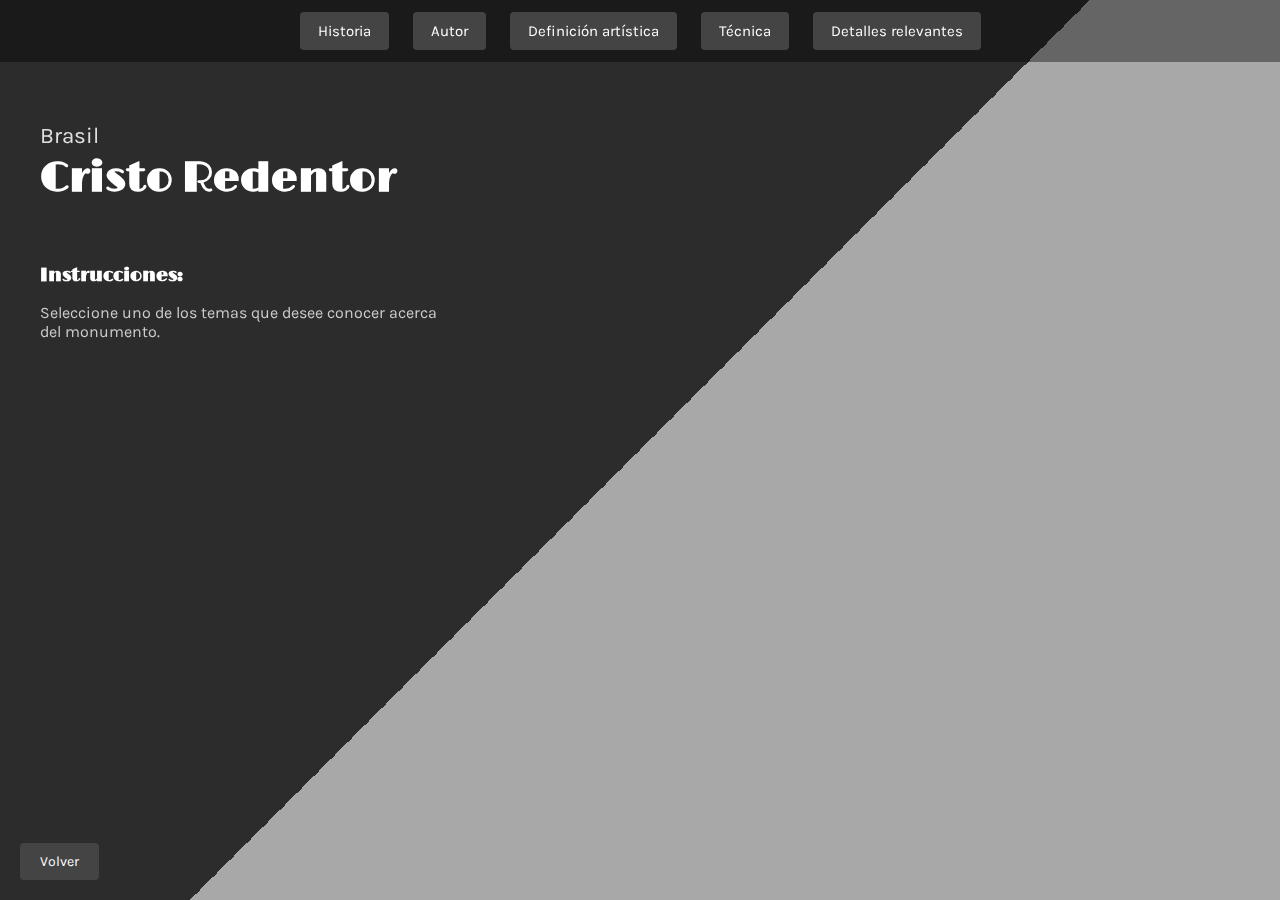
<file: cristo.html>
<!DOCTYPE html>
<html lang="es">
<head>
  <meta charset="utf-8" />
  <meta name="viewport" content="width=device-width,initial-scale=1" />
  <title>Cristo Redentor</title>

  <!-- Fuentes locales -->
  <style>
    @font-face {
      font-family: 'Limelight';
      src: url('assets/fonts/Limelight-Regular.ttf') format('truetype');
    }
    @font-face {
      font-family: 'Karla';
      src: url('assets/fonts/Karla-VariableFont_wght.ttf') format('truetype');
    }
  </style>

  <!-- Estilos globales -->
  <link rel="stylesheet" href="styles/styles.css" />
</head>
<body>
  <!-- Barra de botones para escritorio -->
  <div class="monumento-topbar">
    <button class="monumento-button" data-topic="historia">Historia</button>
    <button class="monumento-button" data-topic="autor">Autor</button>
    <button class="monumento-button" data-topic="definicion">Definición artística</button>
    <button class="monumento-button" data-topic="tecnica">Técnica</button>
    <button class="monumento-button" data-topic="detalles">Detalles relevantes</button>
  </div>

  <!-- Menú hamburguesa para móvil -->
  <div class="monumento-menu-container">
    <button id="menuToggle" class="hamburguesa-btn">☰</button>

    <div id="menuOpciones" class="menu-opciones">
      <button class="monumento-button" data-topic="historia">Historia</button>
      <button class="monumento-button" data-topic="autor">Autor</button>
      <button class="monumento-button" data-topic="definicion">Definición artística</button>
      <button class="monumento-button" data-topic="tecnica">Técnica</button>
      <button class="monumento-button" data-topic="detalles">Detalles relevantes</button>
    </div>
  </div>

  <!-- Bloque informativo -->
  <div class="monumento-info">
    <p class="monumento-pais">Brasil</p>
    <h1 class="monumento-titulo">Cristo Redentor</h1>
    <h2 class="monumento-instrucciones-titulo">Instrucciones:</h2>
    <p class="monumento-instrucciones-texto">
      Seleccione uno de los temas que desee conocer acerca del monumento.
    </p>
  </div>

  <!-- Botón volver -->
  <button class="monumento-volver">Volver</button>

  <!-- Canvas Babylon -->
  <canvas
    class="monumento-canvas"
    id="canvasCristo"
    touch-action="none"
    role="img"
    aria-label="Modelo 3D del Cristo Redentor en Brasil"
    tabindex="0"
  ></canvas>

  <!-- Babylon.js -->
  <script src="https://cdn.babylonjs.com/babylon.js"></script>
  <script src="https://cdn.babylonjs.com/loaders/babylonjs.loaders.min.js"></script>
  <script src="scripts/cristo.js"></script>
</body>
</html>
</file>
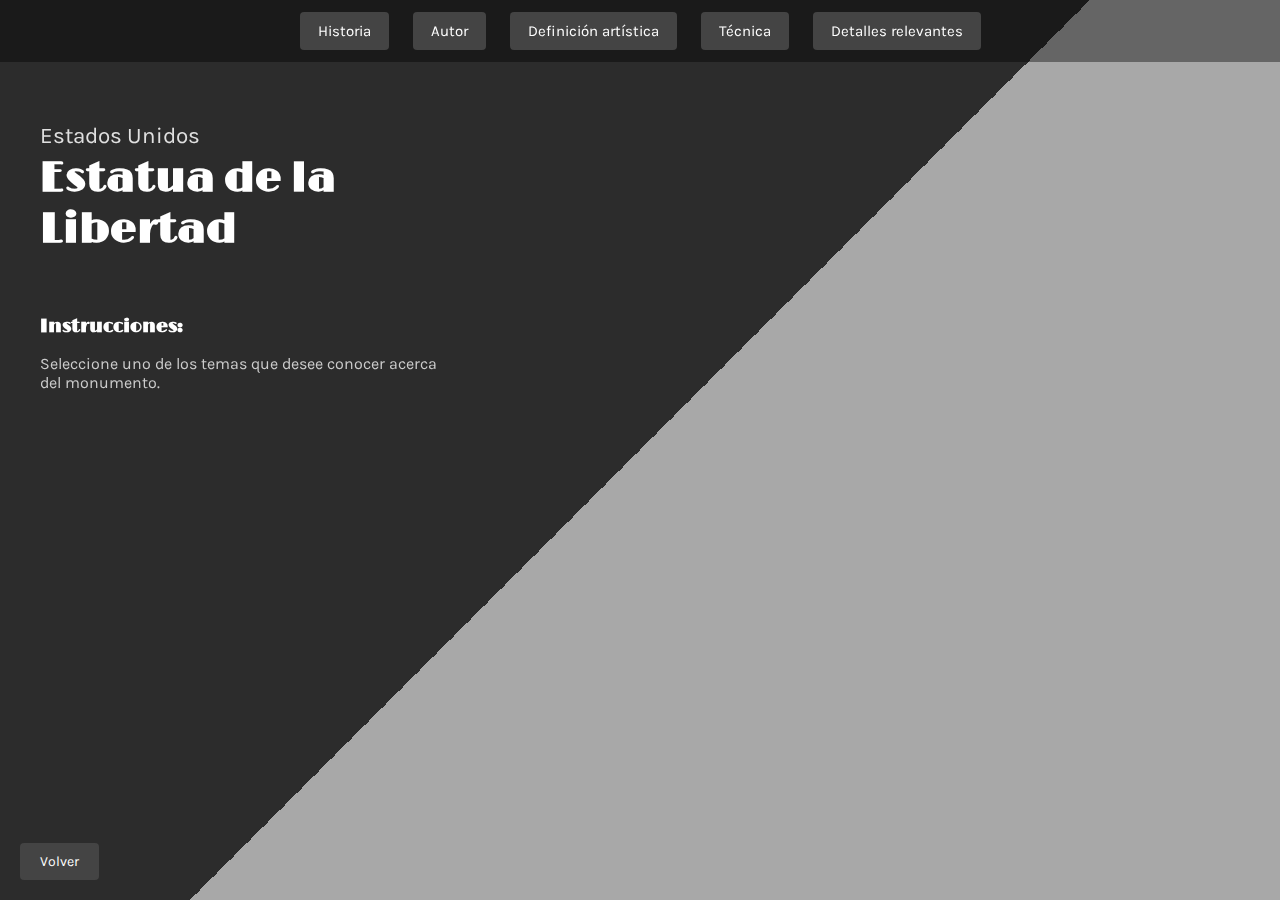
<file: libertad.html>
<!DOCTYPE html>
<html lang="es">
<head>
  <meta charset="utf-8" />
  <meta name="viewport" content="width=device-width,initial-scale=1" />
  <title>Estatua de la Libertad</title>

  <!-- Fuentes locales -->
  <style>
    @font-face {
      font-family: 'Limelight';
      src: url('assets/fonts/Limelight-Regular.ttf') format('truetype');
    }
    @font-face {
      font-family: 'Karla';
      src: url('assets/fonts/Karla-VariableFont_wght.ttf') format('truetype');
    }
  </style>

  <!-- Estilos globales -->
  <link rel="stylesheet" href="styles/styles.css" />
</head>
<body>
  <!-- Barra de botones para escritorio -->
  <div class="monumento-topbar">
    <button class="monumento-button" data-topic="historia">Historia</button>
    <button class="monumento-button" data-topic="autor">Autor</button>
    <button class="monumento-button" data-topic="definicion">Definición artística</button>
    <button class="monumento-button" data-topic="tecnica">Técnica</button>
    <button class="monumento-button" data-topic="detalles">Detalles relevantes</button>
  </div>

  <!-- Menú hamburguesa para móvil -->
  <div class="monumento-menu-container">
    <button id="menuToggle" class="hamburguesa-btn">☰</button>
    <div id="menuOpciones" class="menu-opciones">
      <button class="monumento-button" data-topic="historia">Historia</button>
      <button class="monumento-button" data-topic="autor">Autor</button>
      <button class="monumento-button" data-topic="definicion">Definición artística</button>
      <button class="monumento-button" data-topic="tecnica">Técnica</button>
      <button class="monumento-button" data-topic="detalles">Detalles relevantes</button>
    </div>
  </div>

  <!-- Bloque informativo -->
  <div class="monumento-info">
    <p class="monumento-pais">Estados Unidos</p>
    <h1 class="monumento-titulo">Estatua de la Libertad</h1>
    <h2 class="monumento-instrucciones-titulo">Instrucciones:</h2>
    <p class="monumento-instrucciones-texto">
      Seleccione uno de los temas que desee conocer acerca del monumento.
    </p>
  </div>

  <!-- Botón volver -->
  <button class="monumento-volver">Volver</button>

  <!-- Canvas Babylon -->
  <canvas
    class="monumento-canvas"
    id="canvasLibertad"
    touch-action="none"
    role="img"
    aria-label="Modelo 3D de la Estatua de la Libertad en Estados Unidos"
    tabindex="0"
  ></canvas>

  <!-- Babylon.js -->
  <script src="https://cdn.babylonjs.com/babylon.js"></script>
  <script src="https://cdn.babylonjs.com/loaders/babylonjs.loaders.min.js"></script>
  <script src="scripts/libertad.js"></script>
</body>
</html>
</file>
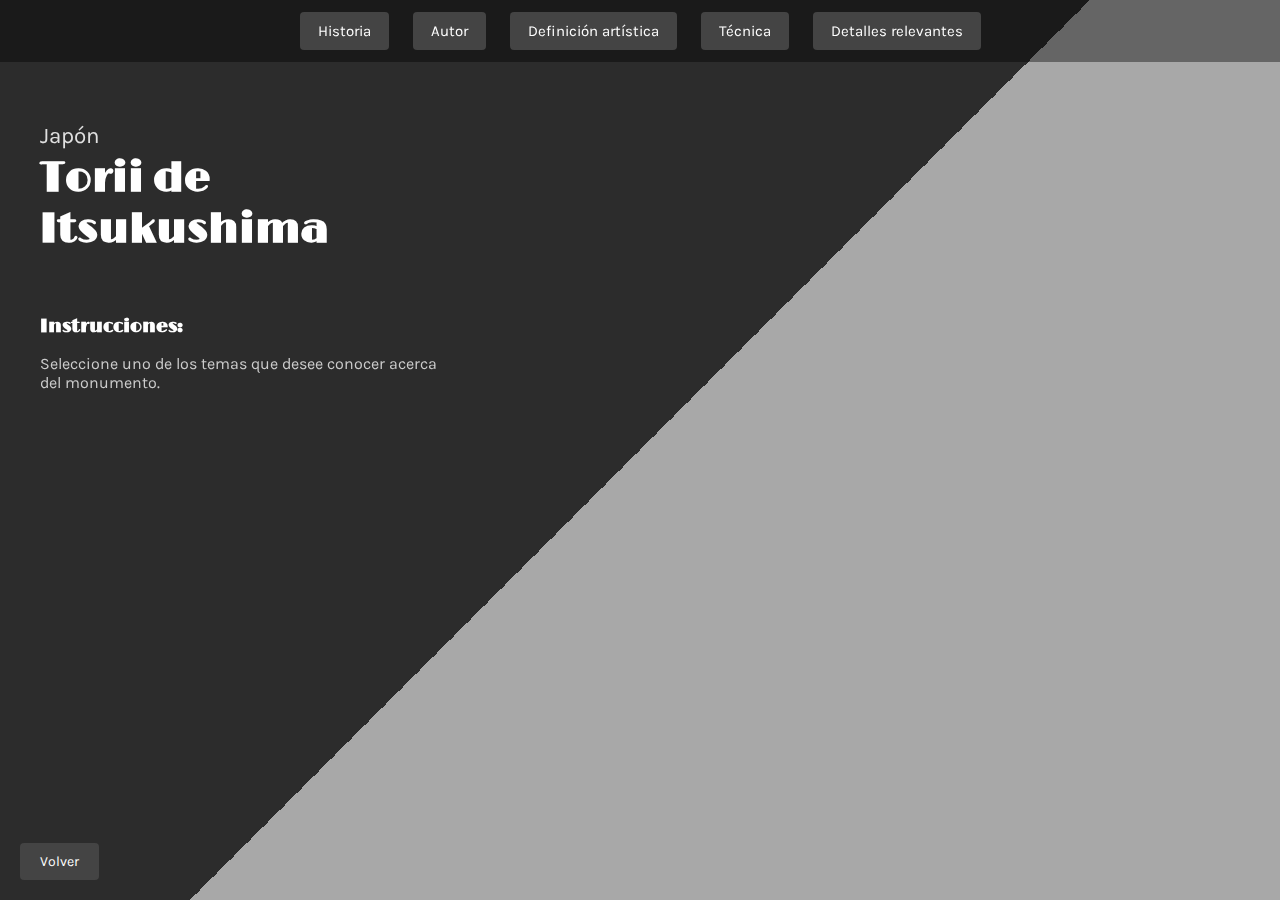
<file: torii.html>
<!DOCTYPE html>
<html lang="es">
<head>
  <meta charset="utf-8" />
  <meta name="viewport" content="width=device-width,initial-scale=1" />
  <title>Torii de Itsukushima</title>

  <!-- Fuentes locales -->
  <style>
    @font-face {
      font-family: 'Limelight';
      src: url('assets/fonts/Limelight-Regular.ttf') format('truetype');
    }
    @font-face {
      font-family: 'Karla';
      src: url('assets/fonts/Karla-VariableFont_wght.ttf') format('truetype');
    }
  </style>

  <!-- Estilos globales -->
  <link rel="stylesheet" href="styles/styles.css" />
</head>
<body>
  <!-- Barra de botones para escritorio -->
  <div class="monumento-topbar">
    <button class="monumento-button" data-topic="historia">Historia</button>
    <button class="monumento-button" data-topic="autor">Autor</button>
    <button class="monumento-button" data-topic="definicion">Definición artística</button>
    <button class="monumento-button" data-topic="tecnica">Técnica</button>
    <button class="monumento-button" data-topic="detalles">Detalles relevantes</button>
  </div>

  <!-- Menú hamburguesa para móvil -->
  <div class="monumento-menu-container">
    <button id="menuToggle" class="hamburguesa-btn">☰</button>
    <div id="menuOpciones" class="menu-opciones">
      <button class="monumento-button" data-topic="historia">Historia</button>
      <button class="monumento-button" data-topic="autor">Autor</button>
      <button class="monumento-button" data-topic="definicion">Definición artística</button>
      <button class="monumento-button" data-topic="tecnica">Técnica</button>
      <button class="monumento-button" data-topic="detalles">Detalles relevantes</button>
    </div>
  </div>

  <!-- Bloque informativo -->
  <div class="monumento-info">
    <p class="monumento-pais">Japón</p>
    <h1 class="monumento-titulo">Torii de Itsukushima</h1>
    <h2 class="monumento-instrucciones-titulo">Instrucciones:</h2>
    <p class="monumento-instrucciones-texto">
      Seleccione uno de los temas que desee conocer acerca del monumento.
    </p>
  </div>

  <!-- Botón volver -->
  <button class="monumento-volver">Volver</button>

  <!-- Canvas Babylon -->
  <canvas
    class="monumento-canvas"
    id="canvasTorii"
    touch-action="none"
    role="img"
    aria-label="Modelo 3D del Torii de Itsukushima"
    tabindex="0"
  ></canvas>

  <!-- Babylon.js -->
  <script src="https://cdn.babylonjs.com/babylon.js"></script>
  <script src="https://cdn.babylonjs.com/loaders/babylonjs.loaders.min.js"></script>
  <script src="scripts/torii.js"></script>
</body>
</html>
</file>
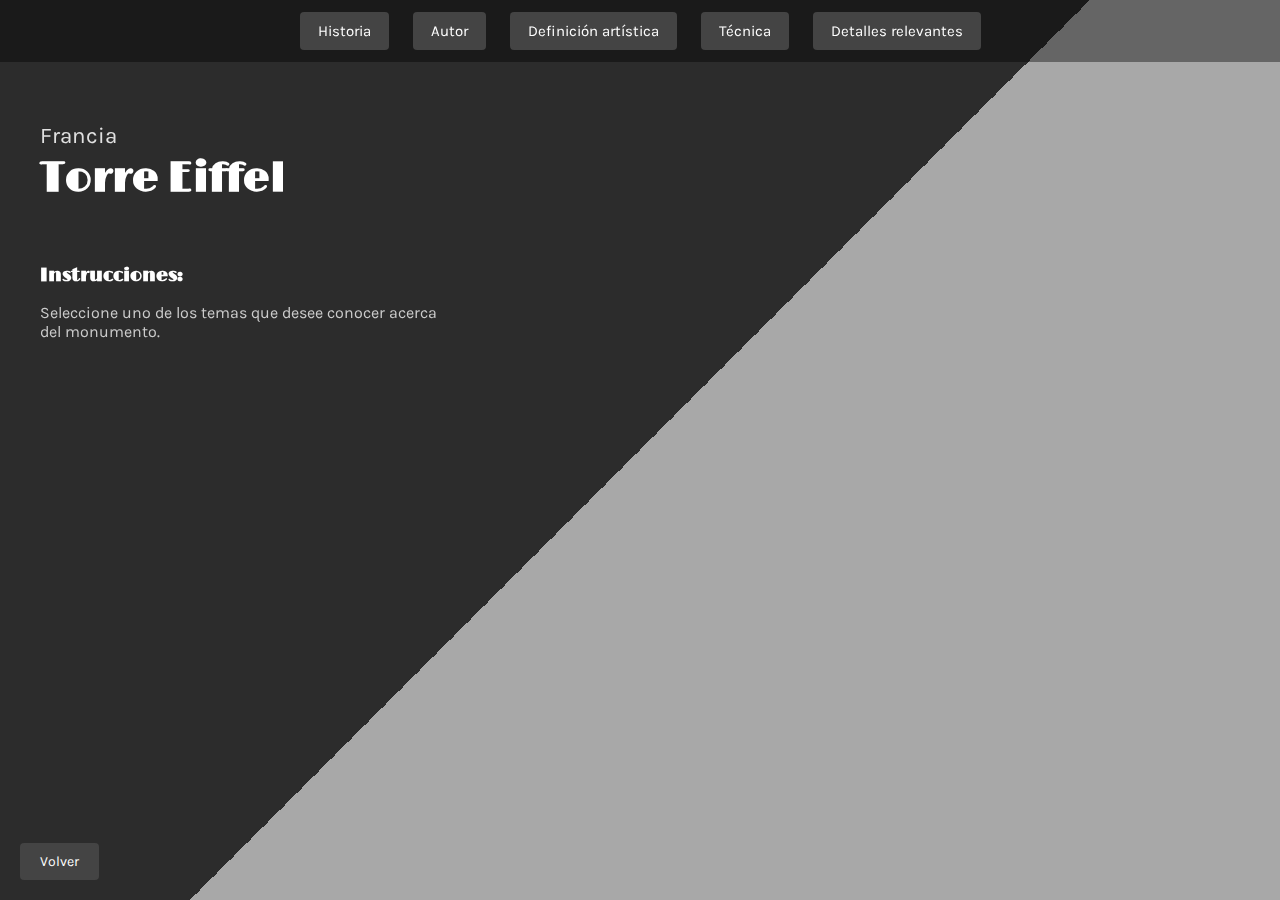
<file: torre.html>
<!DOCTYPE html>
<html lang="es">
<head>
  <meta charset="utf-8" />
  <meta name="viewport" content="width=device-width,initial-scale=1" />
  <title>Torre Eiffel</title>

  <!-- Fuentes locales -->
  <style>
    @font-face {
      font-family: 'Limelight';
      src: url('assets/fonts/Limelight-Regular.ttf') format('truetype');
    }
    @font-face {
      font-family: 'Karla';
      src: url('assets/fonts/Karla-VariableFont_wght.ttf') format('truetype');
    }
  </style>

  <!-- Estilos globales -->
  <link rel="stylesheet" href="styles/styles.css" />
</head>
<body>
  <!-- Barra de botones para escritorio -->
  <div class="monumento-topbar">
    <button class="monumento-button" data-topic="historia">Historia</button>
    <button class="monumento-button" data-topic="autor">Autor</button>
    <button class="monumento-button" data-topic="definicion">Definición artística</button>
    <button class="monumento-button" data-topic="tecnica">Técnica</button>
    <button class="monumento-button" data-topic="detalles">Detalles relevantes</button>
  </div>

  <!-- Menú hamburguesa para móvil -->
  <div class="monumento-menu-container">
    <button id="menuToggle" class="hamburguesa-btn">☰</button>
    <div id="menuOpciones" class="menu-opciones">
      <button class="monumento-button" data-topic="historia">Historia</button>
      <button class="monumento-button" data-topic="autor">Autor</button>
      <button class="monumento-button" data-topic="definicion">Definición artística</button>
      <button class="monumento-button" data-topic="tecnica">Técnica</button>
      <button class="monumento-button" data-topic="detalles">Detalles relevantes</button>
    </div>
  </div>

  <!-- Bloque informativo -->
  <div class="monumento-info">
    <p class="monumento-pais">Francia</p>
    <h1 class="monumento-titulo">Torre Eiffel</h1>
    <h2 class="monumento-instrucciones-titulo">Instrucciones:</h2>
    <p class="monumento-instrucciones-texto">
      Seleccione uno de los temas que desee conocer acerca del monumento.
    </p>
  </div>

  <!-- Botón volver -->
  <button class="monumento-volver">Volver</button>

  <!-- Canvas Babylon -->
  <canvas
    class="monumento-canvas"
    id="canvasTorre"
    touch-action="none"
    role="img"
    aria-label="Modelo 3D de la Torre Eiffel en Francia"
    tabindex="0"
  ></canvas>

  <!-- Babylon.js -->
  <script src="https://cdn.babylonjs.com/babylon.js"></script>
  <script src="https://cdn.babylonjs.com/loaders/babylonjs.loaders.min.js"></script>
  <script src="scripts/torre.js"></script>
</body>
</html>
</file>
<file: styles/styles.css>
/* === Estilo para menu principal === */
html, body {
  width: 100%;
  height: 100%;
  margin: 0;
  overflow: hidden;
  font-family: 'Karla', sans-serif;
  background: linear-gradient(135deg, #2c2c2c 50%, #a8a8a8 50%);
  color: white;
}

/* Título centrado arriba */
#uiContainer {
  position: fixed;
  top: 40px;
  left: 50%;
  transform: translateX(-50%);
  z-index: 20;
  pointer-events: none;
}
#titulo {
  margin: 0;
  color: #ffffff;
  font-family: 'Limelight', cursive;
  font-size: 2.8rem;
  text-align: center;
  line-height: 1.1;
}

/* Fade-in con retraso para menú principal */
#titulo.fade-in {
  animation-delay: 0.5s; /* aparece primero */
}

#instrucciones-desktop.fade-in,
#instrucciones-movil.fade-in {
  animation-delay: 2s;
}

/* Instrucciones escritorio */
#instrucciones-desktop {
  display: block;
  position: fixed;
  left: 30px;
  top: 50%;
  transform: translateY(-50%);
  width: 340px;
  color: #e6eef6;
  font-size: 16px;
  line-height: 1.6;
  text-align: justify;
  z-index: 25;
}
#instrucciones-desktop h2 {
  margin: 0 0 10px 0;
  font-family: 'Limelight', cursive;
  font-size: 20px;
  color: #ffffff;
}
#instrucciones-desktop ol {
  margin: 0;
  padding: 0;
}
#instrucciones-desktop li {
  display: block;
  margin: 10px 0;
  padding-left: 36px;
  position: relative;
}
#instrucciones-desktop .num {
  position: absolute;
  left: 0;
  top: 0;
  font-weight: 700;
  color: #ffffff;
  width: 28px;
  display: inline-block;
  text-align: left;
}

/* Instrucciones móvil (ocultas por defecto) */
#instrucciones-movil {
  display: none;
  position: fixed;
  left: 30px;
  top: 50%;
  transform: translateY(-50%);
  width: 340px;
  color: #e6eef6;
  font-size: 16px;
  line-height: 1.6;
  text-align: justify;
  z-index: 25;
}
#instrucciones-movil h2 {
  margin: 0 0 10px 0;
  font-family: 'Limelight', cursive;
  font-size: 20px;
  color: #ffffff;
}
#instrucciones-movil ol {
  margin: 0;
  padding: 0;
}
#instrucciones-movil li {
  display: block;
  margin: 10px 0;
  padding-left: 36px;
  position: relative;
}
#instrucciones-movil .num {
  position: absolute;
  left: 0;
  top: 0;
  font-weight: 700;
  color: #ffffff;
  width: 28px;
  display: inline-block;
  text-align: left;
}

/* Panel de información a la derecha */
#infoPanel {
  position: fixed;
  top: 50%;
  right: 40px;
  transform: translateY(-50%);
  width: 280px;
  color: #ffffff;
  font-family: 'Karla', sans-serif;
  text-align: left;
  z-index: 30;
  display: none;
}
#infoPanel h2 {
  margin: 0 0 8px 0;
  font-family: 'Limelight', cursive;
  font-size: 1.4rem;
  color: #ffffff;
}
#infoPanel p {
  margin: 0;
  font-size: 1rem;
  color: #e0e0e0;
}

/* Canvas menu */
#renderCanvas {
  width: 100vw;
  height: 100vh;
  display: block;
  position: fixed;
  top: 0;
  left: 0;
  z-index: 0;
  background: #000;
}

/* === Estilos para páginas de monumentos === */

/* Barra de botones */
.monumento-topbar {
  position: fixed;
  top: 0;
  left: 0;
  width: 100%;
  background: rgba(0, 0, 0, 0.4);
  display: flex;
  justify-content: center;
  padding: 12px 0;
  z-index: 10;
}

.monumento-button {
  margin: 0 12px;
  padding: 10px 18px;
  background: #444;
  border: none;
  color: white;
  cursor: pointer;
  font-size: 15px;
  font-family: 'Karla', sans-serif;
  border-radius: 4px;
  transition: background 0.3s ease, transform 0.2s ease;
}
.monumento-button:hover {
  background: #666;
  transform: scale(1.05);
}
.monumento-button.active {
  background: #dcdcdc;
  color: #222;
  font-weight: bold;
}

/* Bloque informativo */
.monumento-info {
  position: fixed;
  top: 100px;
  left: 40px;
  max-width: 400px;
  z-index: 9;
}
.monumento-pais {
  font-size: 1.4rem;
  margin-bottom: 4px;
  color: #e0e0e0;
}
.monumento-titulo {
  font-size: 2.6rem;
  font-family: 'Limelight', cursive;
  margin: 0 0 20px 0;
  color: #fff;
}
.monumento-instrucciones-titulo {
  font-size: 1.2rem;
  font-family: 'Limelight', cursive;
  margin: 60px 0 6px 0;
  color: #fff;
}
.monumento-instrucciones-texto {
  font-size: 1rem;
  color: #ccc;
}

/* Botón volver */
.monumento-volver {
  position: fixed;
  bottom: 20px;
  left: 20px;
  padding: 10px 20px;
  background: #444;
  color: white;
  border: none;
  cursor: pointer;
  font-size: 14px;
  font-family: 'Karla', sans-serif;
  border-radius: 4px;
  z-index: 10;
  transition: background 0.3s ease, transform 0.2s ease;
}
.monumento-volver:hover {
  background: #666;
  transform: scale(1.05);
}
.monumento-volver.active {
  background: #dcdcdc;
  color: #222;
  font-weight: bold;
}

/* Canvas de monumentos */
.monumento-canvas {
  width: 100vw;
  height: 100vh;
  display: block;
  position: fixed;
  top: 0;
  left: 0;
  z-index: 0;
  background: transparent;
}

/* Animaciones */
.fade-in {
  animation: fadeIn 0.6s ease forwards;
  opacity: 0;
}
@keyframes fadeIn {
  to { opacity: 1; }
}

/* === Transición entre páginas === */
.transition-overlay {
  position: fixed;
  top: 0; left: 0;
  width: 100vw; height: 100vh;
  background: black;
  opacity: 0;
  pointer-events: none;
  transition: opacity 0.8s ease;
  z-index: 9999;
}

.transition-overlay.active {
  opacity: 1;
  pointer-events: all;
}

/* Mostrar solo instrucciones de escritorio por defecto */
#instrucciones-desktop {
  display: block;
}

#instrucciones-movil {
  display: none;
}

/* === Estilos para móvil === */
@media (max-width: 768px) {
  /* Título centrado arriba */
  #uiContainer {
    position: absolute;
    top: 30px;
    left: 50%;
    transform: translateX(-50%);
    width: 100%;
    text-align: center;
    pointer-events: none;
  }

  #titulo {
    font-size: 1.6rem;
    padding: 0 15px;
    line-height: 1.2;
  }

  /* Ocultar instrucciones escritorio */
  #instrucciones-desktop {
    display: none;
  }

  /* Mostrar instrucciones móvil */
  #instrucciones-movil {
    display: block;
    position: absolute;
    top: 130px;
    left: 50%;
    transform: translateX(-50%);
    width: 90%;
    max-width: 360px;
    font-size: 15px;
    line-height: 1.5;
    padding: 10px;
    background: rgba(0, 0, 0, 0.6);
    border-radius: 8px;
    box-sizing: border-box;
    z-index: 25;
  }

  #instrucciones-movil h2 {
    font-size: 18px;
    margin-bottom: 8px;
  }

  #instrucciones-movil li {
    font-size: 14px;
    padding-left: 30px;
  }

  #instrucciones-movil .num {
    width: 24px;
    font-size: 14px;
  }

  /* Panel de información abajo centrado */
  #infoPanel {
    position: absolute;
    top: 85%;
    left: 50%;
    transform: translate(-50%, -50%);
    width: 90%;
    max-width: 250px;
    height: auto;
    max-height: 80px;
    padding: 15px;
    background: rgba(0, 0, 0, 0.7);
    border-radius: 8px;
    text-align: center;
    z-index: 30;
    box-sizing: border-box;
    overflow-y: auto;
  }

  #infoPanel h2 {
    font-size: 0.9rem;
    margin-bottom: 6px;
  }

  #infoPanel p {
    font-size: 1rem;
  }
}

#btnVisitar {
  position: fixed;
  bottom: 40px;
  left: 50%;
  transform: translateX(-50%);
  padding: 12px 24px;
  font-size: 16px;
  font-weight: bold;
  background-color: #353535b7;
  color: white;
  border: none;
  border-radius: 8px;
  box-shadow: 0 4px 6px rgba(0, 0, 0, 0.2);
  cursor: pointer;
  transition: transform 0.2s ease;
  z-index: 1000;
}

/* Efecto al presionar */
#btnVisitar:active {
  transform: translateX(-50%) scale(0.96);
  background-color: #032a53;
}

/* estilo monumentos version movil */
@media (min-width: 769px) {
  .monumento-topbar {
    display: flex;
  }

  .monumento-menu-container {
    display: none;
  }

  .monumento-canvas {
    position: absolute;
    z-index: 0;
  }
}

/* Mostrar hamburguesa en móvil, ocultar barra */
@media (max-width: 768px) {
  body {
    margin: 0;
    padding: 0;
    overflow-x: hidden;
    background: #2c2c2c !important;
  }

  .monumento-topbar {
    display: none;
  }

  .monumento-menu-container {
    position: absolute;
    top: 0;
    left: 0;
    width: 100%;
    max-width: 500px;       /* ✅ Solo ocupa lo que necesita */
    padding: 6px 12px;         /* ✅ Ajustado para no invadir */
    background: rgb(34, 34, 34);
    z-index: 9999;
    box-sizing: border-box;
    overflow: hidden;          /* ✅ Corrige el typo */
    height: auto;
    border-radius: 6px;        /* Opcional: mejora visual en móvil */
  }

  .hamburguesa-btn {
    font-size: 28px;
    background: none;
    border: none;
    color: white;
    cursor: pointer;
    padding: 8px 12px;
    position: relative;
    z-index: 9999;
  }

  .menu-opciones {
    display: none;
    height: 0;
    padding: 0;
    margin: 0;
    overflow: hidden;
  }

  .menu-opciones.activo {
    display: flex;
    flex-direction: column;
    gap: 10px;
    margin-top: 12px;
    height: auto;
    animation: slideDown 0.3s ease forwards;
  }

  .menu-opciones .monumento-button {
    display: block;
    width: 100%;
    max-width: 100%;
    font-size: 0.95rem;
    padding: 10px 14px;
    margin: 2px 0;
    border-radius: 6px;
    text-align: center;
    box-sizing: border-box;
    background-color: rgb(48, 48, 48);
  }

  .menu-opciones .monumento-button.active {
    background-color: #dcdcdc; /* Fondo claro */
    color: #222;               /* Texto oscuro */
    font-weight: bold;
  }

  @keyframes slideDown {
    from { opacity: 0; transform: translateY(-10px); }
    to { opacity: 1; transform: translateY(0); }
  }

  /* Ajustes visuales generales en móvil */
  .monumento-titulo {
    font-size: 1.3rem;
    font-family: 'Limelight', cursive;
    color: white;
    text-align: center;    
    margin: 0 0 12px 0;
    position: relative;
    top: -14px; /* 🔼 ajusta este valor para subir o bajar */
    z-index: 10000; /* ✅ Más alto que el menú */
    pointer-events: none; /* ✅ No bloquea clics en el menú */
  }

  .monumento-instrucciones-titulo {
    font-size: 1.1rem;
    margin: 0px 0 8px 0;
    text-align: center;
    position: relative;
    top: 20px; /* 🔼 ajusta este valor para subir o bajar */
  }

  .monumento-instrucciones-texto {
    font-size: 0.95rem;
    line-height: 1.5;
    text-align: justify;         /* 🔹 Justifica el texto */
    margin: 0 auto;              /* 🔹 Centra el bloque */
    max-width: 350px;            /* 🔹 Controla el ancho */
    color: #ffffff;              /* 🔹 Texto blanco */
    position: relative;
    top: 25px; /* 🔼 ajusta este valor para subir o bajar */
  }

  .monumento-pais {
    font-size: 1rem;
    text-align: center;
    margin-bottom: 10px;
    position: relative;
    top: 40px;
    z-index: 10000; /* ✅ Más alto que el menú */
    pointer-events: none; /* ✅ No bloquea clics en el menú */
  }

  .monumento-info {
    position: static;
    margin: -20px auto;
    padding: 0 20px;
    max-width: 350px;       /* 🔹 Igual que instrucciones */
    text-align: justify;
    color: #ffffff;    /* 🔹 Si quieres justificar todo */
  }

  .monumento-volver {
    position: fixed;
    bottom: 30px;
    left: 15%;
    transform: translateX(-50%);
    font-size: 1rem;
    padding: 10px 16px;
    border-radius: 6px;
    z-index: 10000;
  }

  .monumento-canvas {
    width: 100vw;
    height: 100vh;
    z-index: 0;
  }
}
</file>
